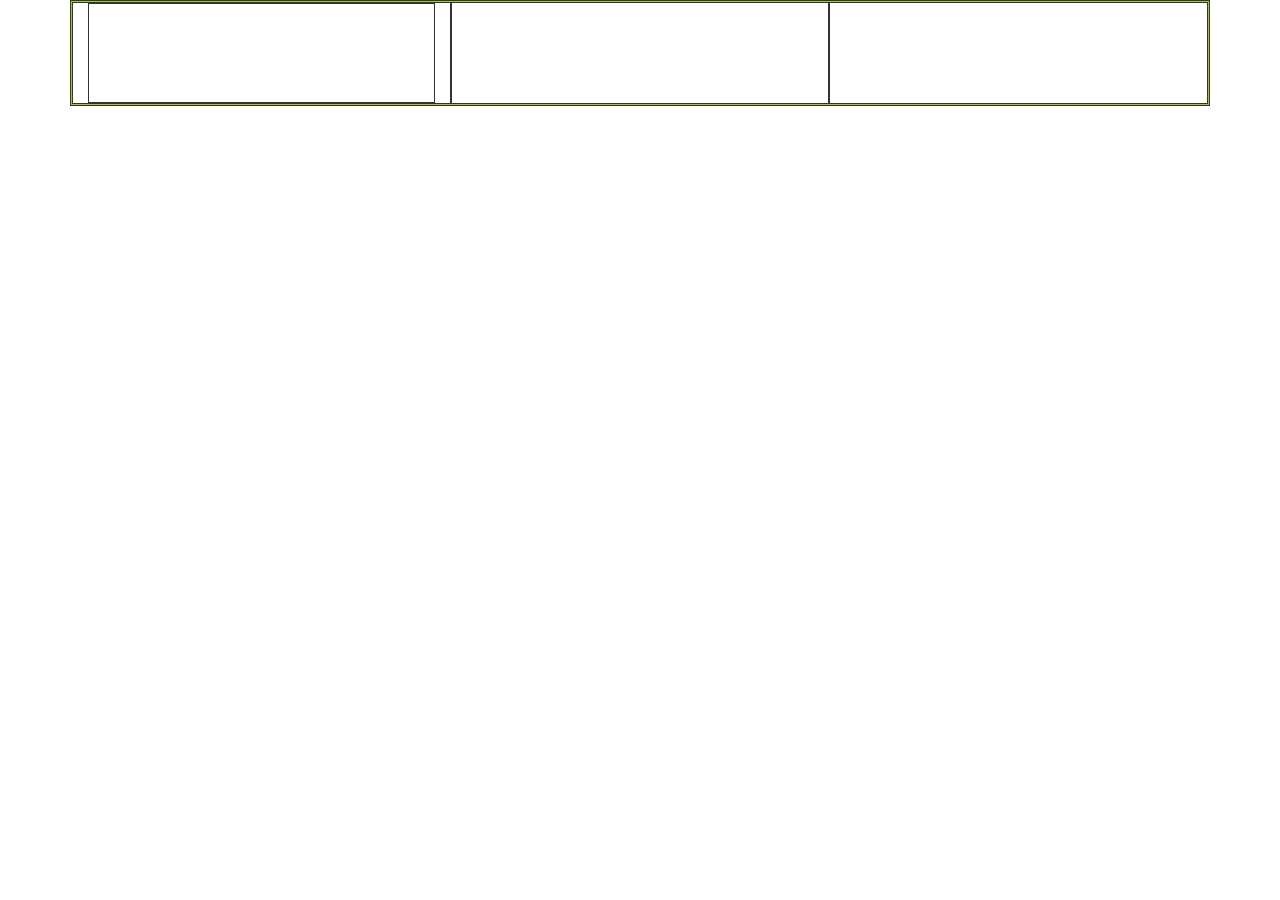
<file: test.html>
<!DOCTYPE html>
<html lang="ko">
<head>
    <meta charset="UTF-8">
    <meta name="viewport" content="width=device-width, initial-scale=1.0">
    <title>Document</title>
    <link rel="stylesheet" href="css/bootstrap.min.css">
    <style>
       div{
          min-height:100px;
          border:1px solid #333;
       }
       .row{
          border:1px solid yellowgreen;
       }
    </style>
</head>
<body>
    <div class="container">
       <div class="row">
          <div class="col-4">
             <div></div>
          </div>
          <div class="col-4">
            
          </div>
          <div class="col-4"></div>
       </div>
    </div>
</body>
</html>
</file>
